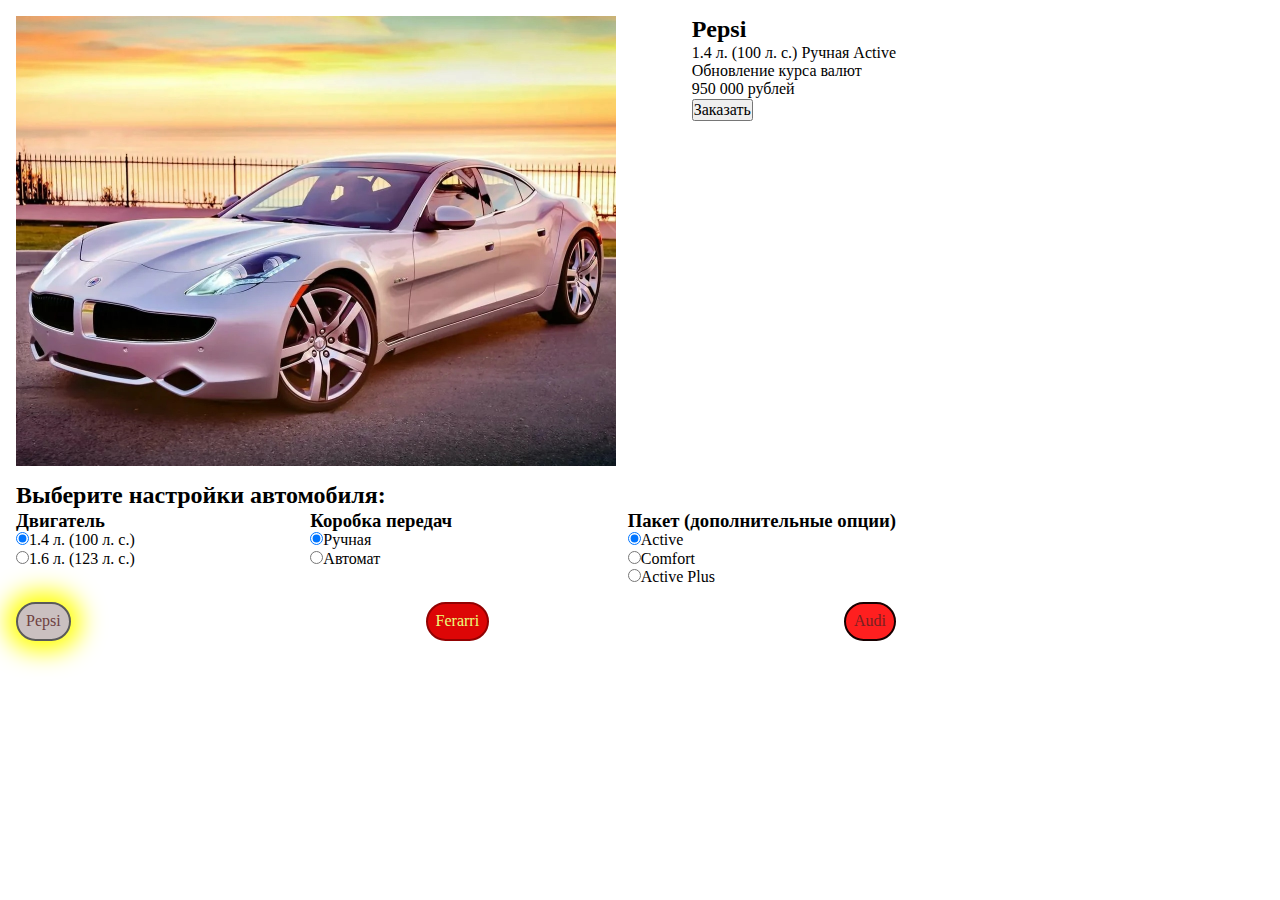
<file: index.html>
<!DOCTYPE html>
<html lang="en">
  <head>
    <meta charset="UTF-8" />
    <meta name="viewport" content="width=device-width, initial-scale=1.0" />
    <title>Учим JQuery</title>
    <link rel="stylesheet" href="style/main.css" />
    <link rel="stylesheet" href="style/normalize.css" />
  </head>
  <body>
    <div class="info-wrapper">
      <section class="show-info">
        <h2 class="show-info__title" id="show-info__title">Pepsi</h2>
        <p class="show-info__container">
          <span id="show-info__engine" class="show-info__engine"></span>
          <span id="show-info__transmission" class="show-info__transmission"></span>
          <span id="show-info__equipment" class="show-info__equipment"></span>
        </p>
        <p class="show-info__dollars">
          <span id="show-info__dollars">$12 221</span>
        </p>
        <p class="show-info__rubls">
          <span id="show-info__rubls"></span>
        </p>
        <button class="show-info__take" id="show-info__take">Заказать</button>
      </section>
      <div class="car-img-container">
        <img src="img/img1.jpg" alt="pepsi" id="imgHolder"/>
      </div>
    </div>
    <section class="choise-settings">
      <form action="" id="formSettings">
      <h2 class="choise-settings__title">Выберите настройки автомобиля:</h2>
      <div class="choise-settings__container">
        <div class="choise-engine choise-settings__column">
          <h3>Двигатель</h3>
          <p>
            <input type="radio" name="engine" id="engine-1-4" value="80000" checked/><label
              for="engine-1-4"
              >1.4 л. (100 л. с.)</label
            >
          </p>
          <p>
            <input type="radio" name="engine" id="engine-1-6" value="150000" /><label
              for="engine-1-6"
              >1.6 л. (123 л. с.)</label
            >
          </p>
        </div>
        <div class="choise-transmission choise-settings__column">
          <h3>Коробка передач</h3>
          <p>
            <input
              type="radio"
              name="transmission"
              id="transmission-hand"
              value="100000"
              checked
            /><label for="transmission-hand">Ручная</label>
          </p>
          <p>
            <input
              type="radio"
              name="transmission"
              id="transmission-auto"
              value="200000"
            /><label for="transmission-auto">Автомат</label>
          </p>
        </div>
        <div class="choise-equipment choise-settings__column">
          <h3>Пакет (дополнительные опции)</h3>
          <p>
            <input type="radio" name="equipment" id="equipment-active" value="170000" checked/><label
              for="equipment-active"
              >Active</label
            >
          </p>
          <p>
            <input type="radio" name="equipment" id="equipment-comfort" value="230000"/><label
              for="equipment-comfort"
              >Comfort</label
            >
          </p>
          <p>
            <input
              type="radio"
              name="equipment"
              id="equipment-active-plus"
              value="300000"
            /><label for="equipment-active-plus">Active Plus</label>
          </p>
        </div>
      </div>
    </form>
    </section>
    <section class="choise-car" id="choise-car">
      <div id="choise-car__pepsi" class="choise-car__pepsi choise-car__item choise-car__item--choised" data-car-name  ="Pepsi" data-value="600000" data-img-path="img/img1.jpg">
        Pepsi
      </div>
      <div
        id="choise-car__ferrari"
        class="choise-car__ferrari choise-car__item " 
        data-car-name ="Ferarri" 
        data-value="800000"
        data-img-path="img/img2.jpg"
      >
        Ferarri
      </div>
      <div id="choise-car__audi" class="choise-car__audi choise-car__item" data-car-name  ="Audi" data-value="1000000" data-img-path="img/img3.jpg">
        Audi
      </div>
    </section>
    <script src="libs/JQuery/jquery-3.4.1.min.js"></script>
    <script src="js/main.js"></script>
  </body>
</html>
</file>
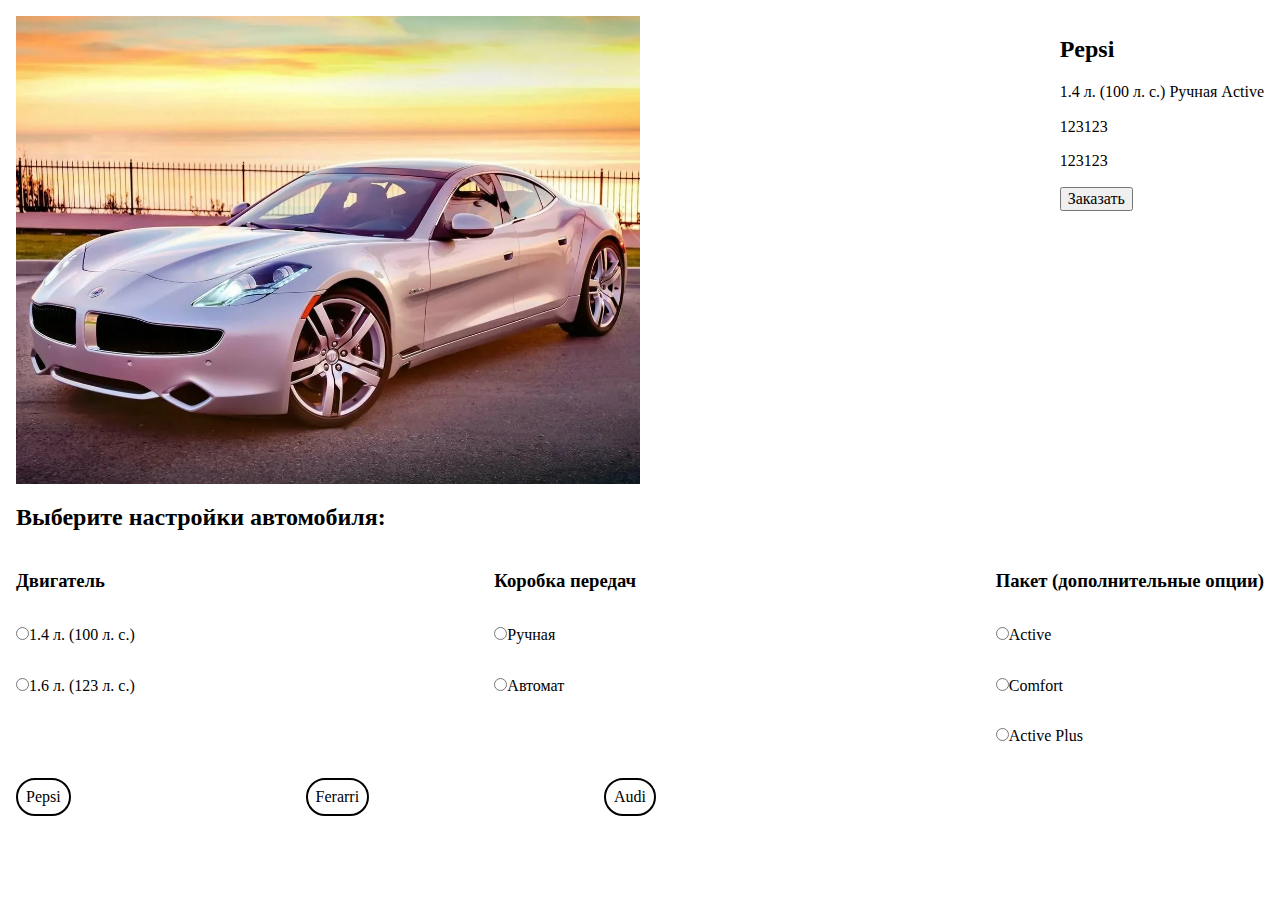
<file: Калькулятор/index.html>
<!DOCTYPE html>
<html lang="en">
  <head>
    <meta charset="UTF-8" />
    <meta name="viewport" content="width=device-width, initial-scale=1.0" />
    <title>Учим JQuery</title>
    <link rel="stylesheet" href="style/main.css" />
    <link rel="stylesheet" href="style/normalize.css" />
  </head>
  <body>
    <div class="info-wrapper">
      <section class="show-info">
        <h2 class="show-info__title" id="show-info__title">Pepsi</h2>
        <p class="show-info__container">
          <span id="show-info__capacity" class="show-info__capacity">1.4 л. (100 л. с.)</span>
          <span id="show-info__transmission" class="show-info__transmission">Ручная</span>
          <span id="show-info__equipment" class="show-info__equipment">Active</span>
        </p>
        <p class="show-info__dollars" id="show-info__dollars">123123</p>
        <p class="show-info__rubls" id="show-info__rubls">123123</p>
        <button class="show-info__take" id="show-info__take">Заказать</button>
      </section>
      <div class="car-img-container">
        <img src="img/img1.jpg" alt="pepsi" />
      </div>
    </div>
    <section class="choise-setings">
      <h2 class="choise-setings__title">Выберите настройки автомобиля:</h2>
      <div class="choise-setings__container">
      <div class="choise-engine choise-setings__column">
        <h3>Двигатель</h3>
        <p><input type="radio" name="engine" id="engine-1-4"><label for="engine-1-4">1.4 л. (100 л. с.)</label></p>
        <p><input type="radio" name="engine" id="engine-1-6"><label for="engine-1-6">1.6 л. (123 л. с.)</label></p>
      </div>
      <div class="choise-transmission choise-setings__column">
        <h3>Коробка передач</h3>
        <p><input type="radio" name="transmission" id="transmission-hand"><label for="transmission-hand">Ручная</label></p>
        <p><input type="radio" name="transmission" id="transmission-auto"><label for="transmission-auto">Автомат</label></p>
      </div>
      <div class="choise-equipment choise-setings__column">
        <h3>Пакет (дополнительные опции)</h3>
        <p><input type="radio" name="equipment" id="equipment-active"><label for="equipment-active">Active</label></p>
        <p><input type="radio" name="equipment" id="equipment-comfort"><label for="equipment-comfort">Comfort</label></p>
        <p><input type="radio" name="equipment" id="equipment-active-plus"><label for="equipment-active-plus">Active Plus</label></p>
      </div>
    </div>
    </section>
    <section class="choise-car">
      <div id="choise-car__pepsi" class="choise-car__pepsi choise-car__item">Pepsi</div>
      <div id="choise-car__ferrari" class="choise-car__ferrari choise-car__item">Ferarri</div>
      <div id="choise-car__audi" class="choise-car__audi choise-car__item">Audi</div>
    </section>
    <script src="libs/JQuery/jquery-3.4.1.min.js"></script>
    <script src="js/main.js"></script>
  </body>
</html>
</file>
<file: style/main.css>
*,
*::before,
*::after {
  box-sizing: border-box;
  margin: 0;
  padding: 0;
}

img {
  display: block;
  height: 100%;
}

.info-wrapper {
  display: flex;
  flex-direction: row-reverse;
  justify-content: space-between;
  margin: 1em;
  margin-right: 30vw;
}
.car-img-container {
  height: 50vh;
}

.choise-settings {
  margin: 1em;
  margin-right: 30vw;
}

.choise-settings__container {
  display: flex;
  justify-content: space-between;
}

.choise-settings__column {
  display: flex;
  flex-direction: column;
}

.choise-car {
  display: flex;
  justify-content: space-between;
  margin: 1em;
  margin-right: 30vw;
}

.choise-car__item {
  border: 2px solid black;
  padding: 0.5em;
  border-radius: 1.5em;
  cursor: pointer;
}
.choise-car__item:active  {
  background-color: #fff;
  color: black;
}
.choise-car__item--choised  {
  box-shadow: 0 0 25px 10px yellow;
}
.choise-car__pepsi {
  color: rgb(110, 64, 64);
  background-color: rgb(202, 192, 192);
  border-color: rgb(90, 90, 90);
}

.choise-car__ferrari {
  color: rgb(235, 255, 123);
  background-color: rgb(221, 6, 6);
  border-color: rgb(146, 2, 2);
}

.choise-car__audi {
  color: rgb(119, 33, 33);
  background-color: rgb(255, 31, 31);
  border-color: rgb(24, 1, 1)
}
</file>
<file: Калькулятор/style/main.css>
*, *::before, *::after{
  box-sizing: border-box;
}

img {
  display: block;
  width: 100%;
  overflow: hidden;
}

.info-wrapper {
  display: flex;
  flex-direction: row-reverse;
  justify-content: space-between;
  margin: 1em;
}
.car-img-container  {
  width: 50%;
}

.choise-setings__container  {
  display: flex;
  justify-content: space-between;
}

.choise-setings {
  margin: 1em;
}

.choise-setings__column {
  display: flex;
  flex-direction: column;
}

.choise-car  {
  display: flex;
  justify-content: space-between;
  width: 50%;
  margin: 1em;
}

.choise-car__item {
  border: 2px solid black;
  padding: .5em;
  border-radius: 1.5em;
}
</file>
